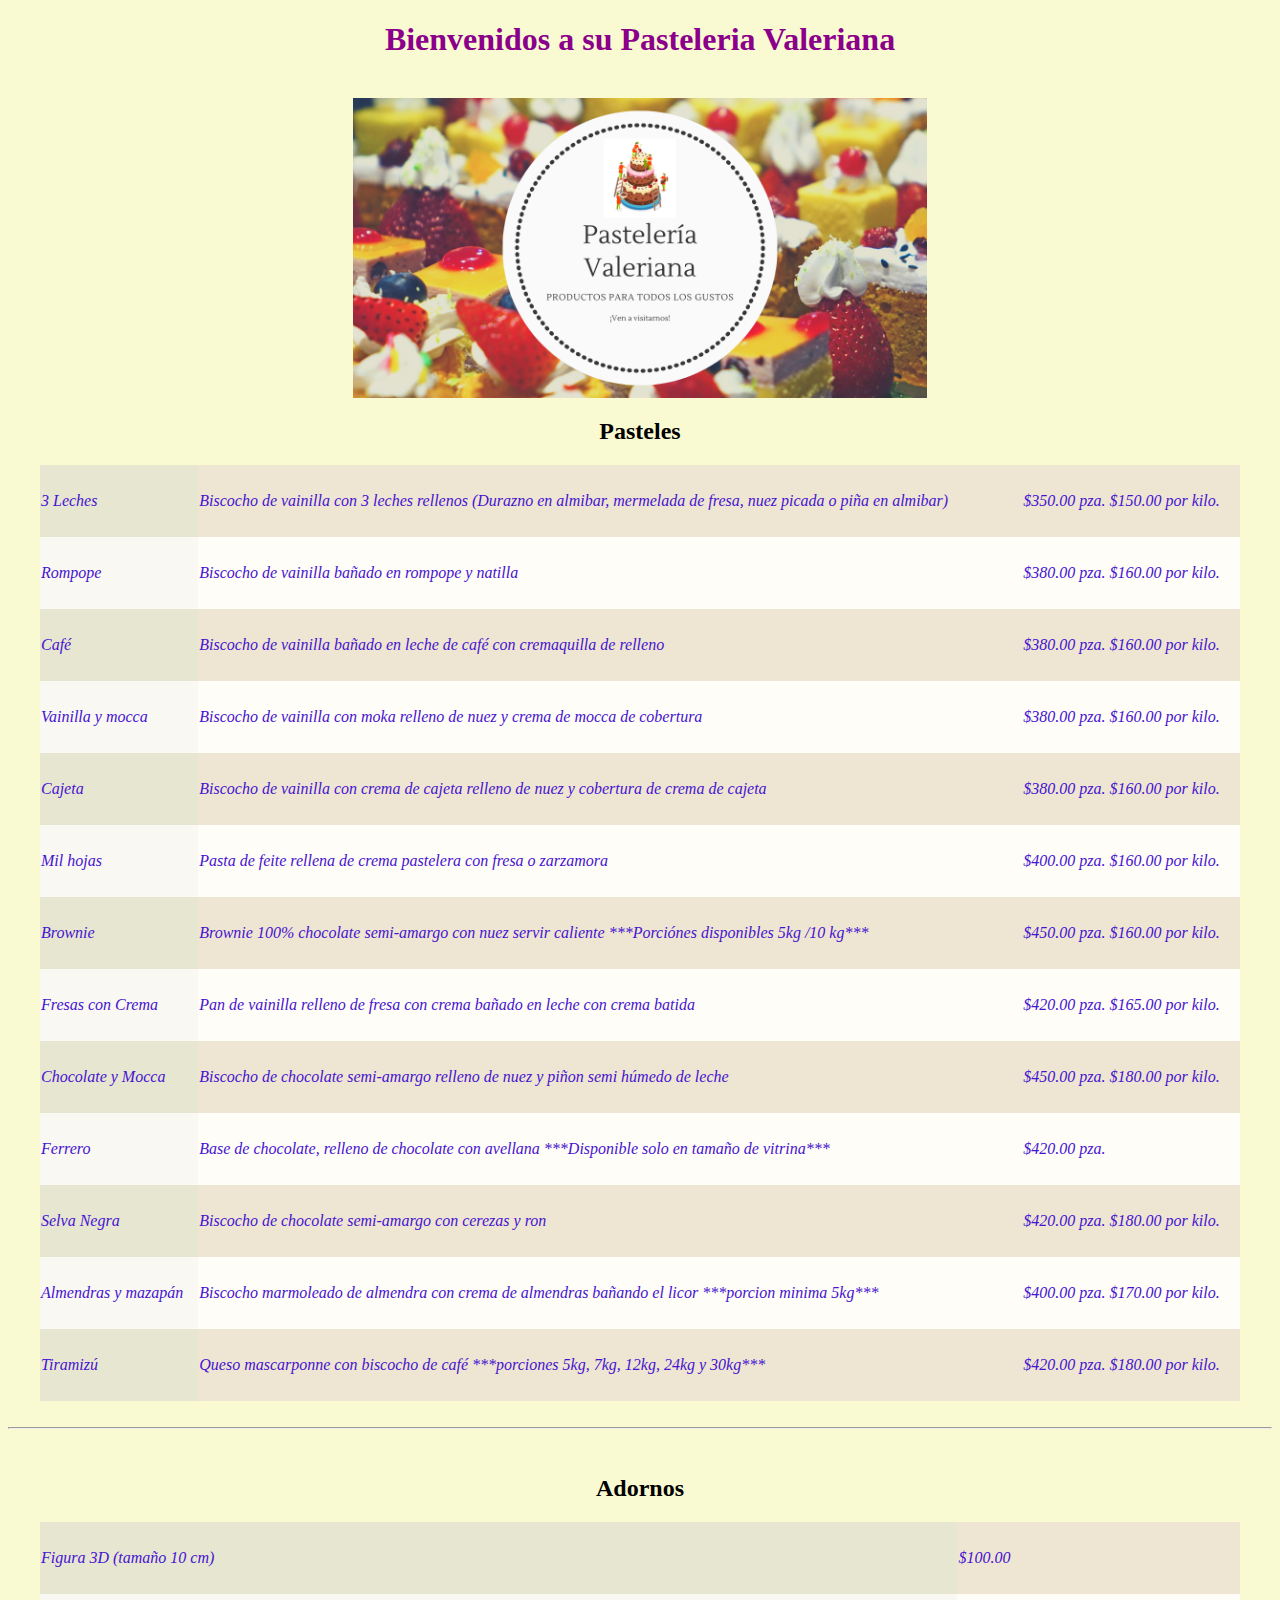
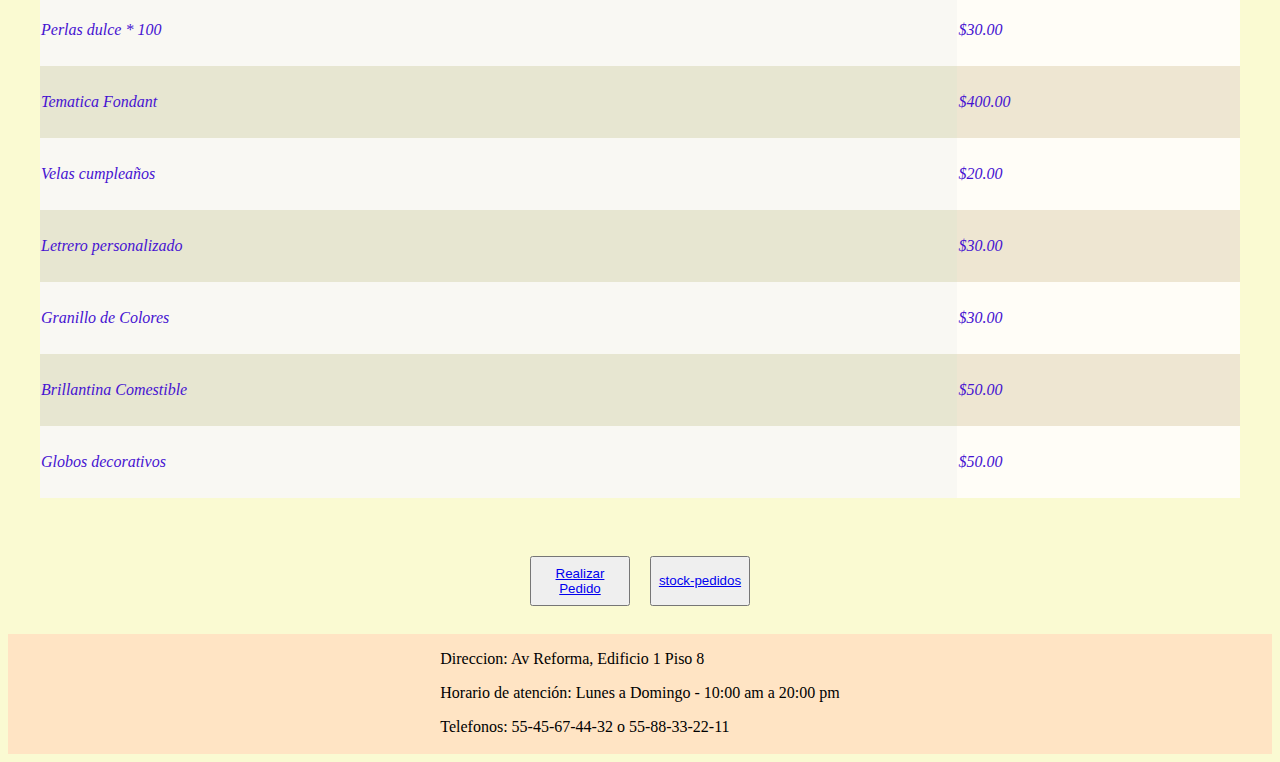
<file: index.html>
<!DOCTYPE html>
<html lang="en">
<head>
    <meta charset="UTF-8">
    <meta http-equiv="X-UA-Compatible" content="IE=edge">
    <meta name="viewport" content="width=device-width, initial-scale=1.0">
    <link rel="stylesheet" href="./CSS/style.css">
    <title>Pasteleria Valeriana</title>
</head>
<body>
    <h1 class="titulo">Bienvenidos a su Pasteleria Valeriana</h1>
    <br>
    
    <section>
        <div class="containLogo">
            <img src="./img/logo.png" alt="Logo Pasteleria">
        </div>
    </section>

    <div class="centraTabla">
        <h2>Pasteles</h2>
        <table class="anchoTablaPasteles">
            <tr>
                <td class="td-none-1">3 Leches</td>
                <td class="td-none-2">Biscocho de vainilla con 3 leches rellenos (Durazno en almibar, mermelada de fresa, nuez picada o piña en almibar)</td>
                <td class="td-none-2">$350.00 pza.
                    $150.00
                    por kilo.</td>
            </tr>
            <tr>
                <td class="td-par-1">Rompope</td>
                <td class="td-par-2">Biscocho de vainilla bañado en rompope y natilla</td>
                <td class="td-par-2">$380.00 pza.
                    $160.00 
                    por kilo.</td>
            </tr>
            <tr>
                <td class="td-none-1">Café</td>
                <td class="td-none-2">Biscocho de vainilla bañado en leche de café con cremaquilla de relleno	</td>
                <td class="td-none-2">$380.00 pza.
                    $160.00
                    por kilo.</td>
            </tr>
            <tr>
                <td class="td-par-1">Vainilla y mocca</td>
                <td class="td-par-2">Biscocho de vainilla con moka relleno de nuez y crema de mocca de cobertura</td>
                <td class="td-par-2">$380.00 pza.
                    $160.00
                    por kilo.</td>
            </tr>
            <tr>
                <td class="td-none-1">Cajeta</td>
                <td class="td-none-2">Biscocho de vainilla con crema de cajeta relleno de nuez y cobertura de crema de cajeta</td>
                <td class="td-none-2">$380.00 pza.
                    $160.00
                    por kilo.</td>
            </tr>
            <tr>
                <td class="td-par-1">Mil hojas</td>
                <td class="td-par-2">Pasta de feite rellena de crema pastelera con fresa o zarzamora</td>
                <td class="td-par-2">$400.00 pza.
                    $160.00
                    por kilo.</td>
            </tr>
            <tr>
                <td class="td-none-1">Brownie</td>
                <td class="td-none-2">Brownie 100% chocolate semi-amargo con nuez servir caliente ***Porciónes disponibles 5kg /10 kg***</td>
                <td class="td-none-2">$450.00 pza.
                    $160.00
                    por kilo.</td>
            </tr>
            <tr>
                <td class="td-par-1">Fresas con Crema</td>
                <td class="td-par-2">Pan de vainilla relleno de fresa con crema bañado en leche con crema batida</td>
                <td class="td-par-2">$420.00 pza.
                    $165.00
                    por kilo.</td>
            </tr>
            <tr>
                <td class="td-none-1">Chocolate y Mocca</td>
                <td class="td-none-2">Biscocho de chocolate semi-amargo relleno de nuez y piñon semi húmedo de leche</td>
                <td class="td-none-2">$450.00 pza.
                    $180.00
                    por kilo.</td>
            </tr>
            <tr>
                <td class="td-par-1">Ferrero</td>
                <td class="td-par-2">Base de chocolate, relleno de chocolate con avellana ***Disponible solo en tamaño de vitrina***</td>
                <td class="td-par-2">$420.00 pza.</td>
            </tr>
            <tr>
                <td class="td-none-1">Selva Negra</td>
                <td class="td-none-2">Biscocho de chocolate semi-amargo con cerezas y ron</td>
                <td class="td-none-2">$420.00 pza.
                    $180.00
                    por kilo.</td>
            </tr>
            <tr>
                <td class="td-par-1">Almendras y mazapán</td>
                <td class="td-par-2">Biscocho marmoleado de almendra con crema de almendras bañando el licor ***porcion minima 5kg***</td>
                <td class="td-par-2">$400.00 pza. $170.00 por kilo.</td>
            </tr>
            <tr>
                <td class="td-none-1">Tiramizú</td>
                <td class="td-none-2">Queso mascarponne con biscocho de café ***porciones 5kg, 7kg, 12kg, 24kg y 30kg***</td>
                <td class="td-none-2">$420.00 pza. $180.00 por kilo.</td>
            </tr>
        </table>
        
        <br>
        <hr>
        <br>
        
        <h2>Adornos</h2>
        <table class="anchoTablaPasteles" >
            
            <tr>
                <td class="td-none-1">Figura 3D (tamaño 10 cm)</td>
                <td class="td-none-2">$100.00</td>
            </tr>
            <tr>
                <td class="td-par-1">Perlas dulce * 100</td>
                <td class="td-par-2">$30.00</td>
            </tr>
            <tr>
                <td class="td-none-1">Tematica  Fondant</td>
                <td class="td-none-2">$400.00</td>
            </tr>
            <tr>
                <td class="td-par-1">Velas cumpleaños</td>
                <td class="td-par-2">$20.00</td>
            </tr>
            <tr>
                <td class="td-none-1">Letrero personalizado</td>
                <td class="td-none-2">$30.00</td>
            </tr>
            <tr>
                <td class="td-par-1">Granillo de Colores</td>
                <td class="td-par-2">$30.00</td>
            </tr>
            <tr>
                <td class="td-none-1">Brillantina Comestible</td>
                <td class="td-none-2">$50.00</td>
            </tr>
            <tr>
                <td class="td-par-1">Globos decorativos</td>
                <td class="td-par-2">$50.00</td>
            </tr>
        </table>
        <br>
        
        
    </div>
    <div class="containBotones">
        <button class="tamañoBotones"><a href="./pedido.html">Realizar Pedido</a></button>
        <button class="tamañoBotones"><a href="./stock-pedidos.html">stock-pedidos</a></button>
    </div>
    <br>
    <section style="background-color: bisque; height: 120px;">
        <div>
            <p>Direccion: Av Reforma, Edificio 1 Piso 8</p>
            <p>Horario de atención: Lunes a Domingo - 10:00 am a 20:00 pm</p>
            <p>Telefonos: 55-45-67-44-32 o 55-88-33-22-11</p>
        </div>
    </section>
</body>
</html>
</file>
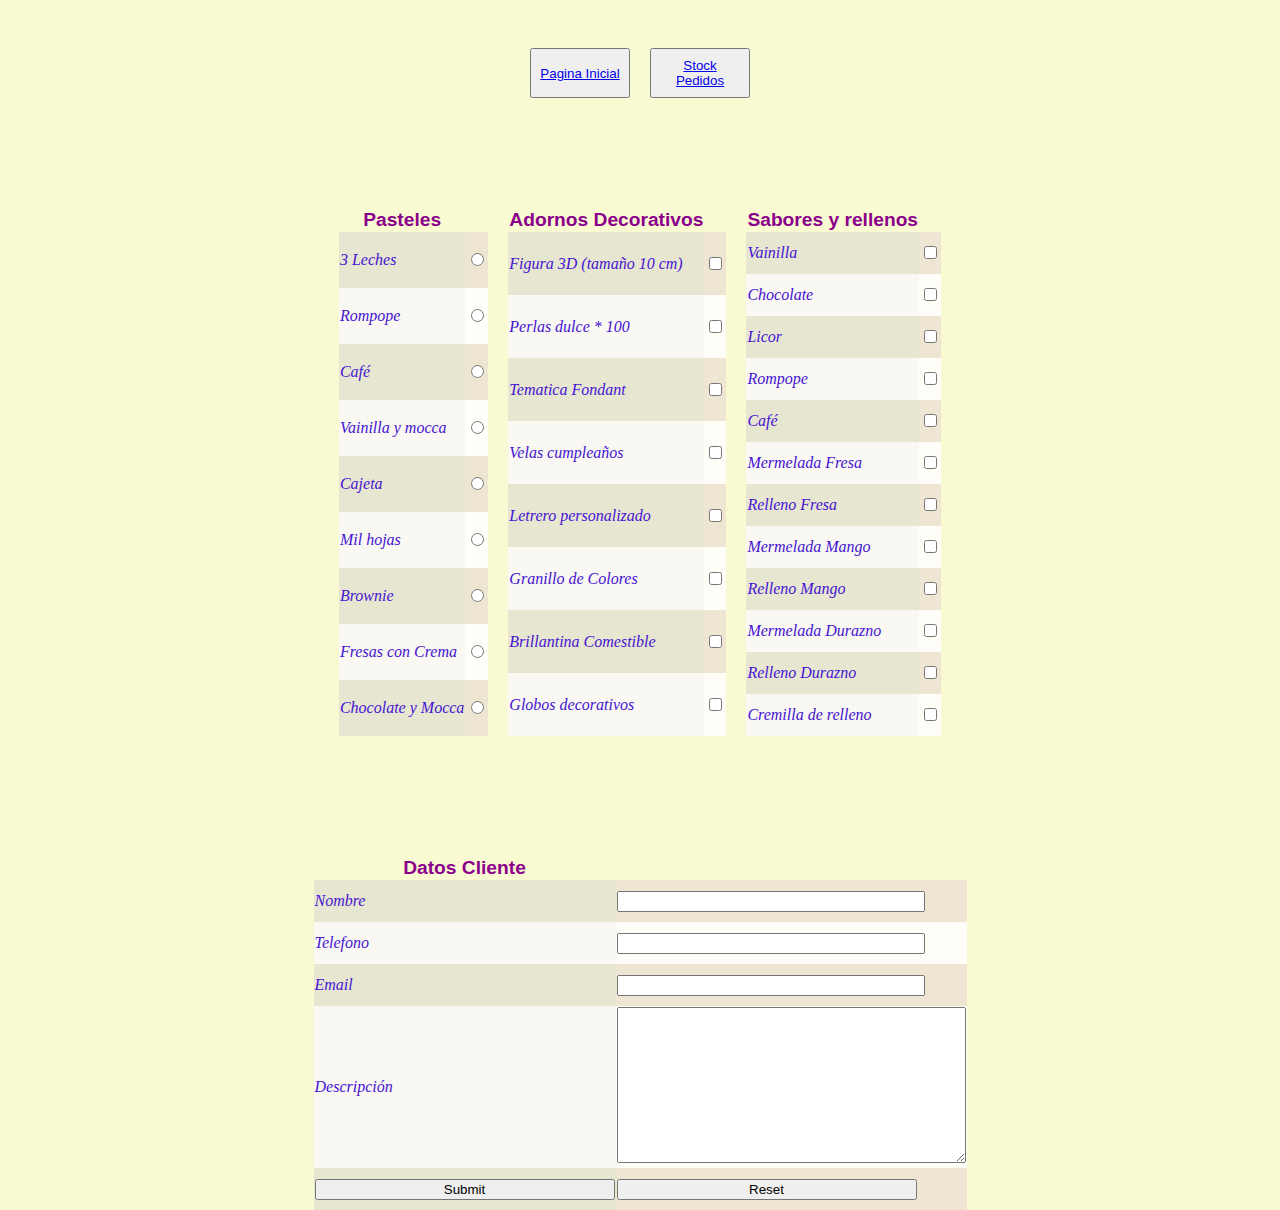
<file: pedido.html>
<!DOCTYPE html>
<html lang="en">
<head>
    <meta charset="UTF-8">
    <meta http-equiv="X-UA-Compatible" content="IE=edge">
    <meta name="viewport" content="width=device-width, initial-scale=1.0">
    <link rel="stylesheet" href="./CSS/style.css">
    <title>Pedido</title>
</head>
<body>
    <div class="containBotones">
        <button class="tamañoBotones"><a href="./index.html">Pagina Inicial</a></button>
        <button class="tamañoBotones"><a href="./stock-pedidos.html">Stock Pedidos</a></button>
    </div>
    <div class="containPedido">
        <form class="prop-pedido">
            
            <table>
                <thead>
                    <tr>
                        <th class="colorEncabezado">Pasteles</th>
                    </tr>
                </thead>
                <tbody>
                    <tr>
                        <td class="td-none-1 prop-pedido"><label for="pastel1">3 Leches</label></td>
                        <td class="td-none-2 prop-pedido"><input type="radio" name="pastel" id="pastel1" ></td>
                    </tr>
                    <tr>
                        <td class="td-par-1 prop-pedido"><label for="pastel2">Rompope</label></td>
                        <td class="td-par-2 prop-pedido"><input type="radio" name="pastel" id="pastel2"></td>
                    </tr>
                    <tr>
                        <td class="td-none-1 prop-pedido"><label for="pastel3">Café</label></td>
                        <td class="td-none-2 prop-pedido"><input type="radio" name="pastel" id="pastel3"></td>
                    </tr>
                    <tr>
                        <td class="td-par-1 prop-pedido"><label for="pastel4">Vainilla y mocca</label></td>
                        <td class="td-par-2 prop-pedido"><input type="radio" name="pastel1" id="pastel4"></td>
                    </tr>
                    <tr>
                        <td class="td-none-1 prop-pedido"><label for="pastel5">Cajeta</label></td>
                        <td class="td-none-2 prop-pedido"><input type="radio" name="pastel" id="pastel5"></td>
                    </tr>
                    <tr>
                        <td class="td-par-1 prop-pedido"><label for="pastel6">Mil hojas</label></td>
                        <td class="td-par-2 prop-pedido"><input type="radio" name="pastel1" id="pastel6"></td>
                    </tr>
                    <tr>
                        <td class="td-none-1 prop-pedido"><label for="pastel7">Brownie</label></td>
                        <td class="td-none-2 prop-pedido"><input type="radio" name="pastel" id="pastel7"></td>
                    </tr>
                    <tr>
                        <td class="td-par-1 prop-pedido"><label for="pastel8">Fresas con Crema</label></td>
                        <td class="td-par-2 prop-pedido"><input type="radio" name="pastel1" id="pastel8"></td>
                    </tr>
                    <tr>
                        <td class="td-none-1 prop-pedido"><label for="pastel9">Chocolate y Mocca</label></td>
                        <td class="td-none-2 prop-pedido"><input type="radio" name="pastel" id="pastel9"></td>
                    </tr>
                </tbody>
            </table>
            
            <table>
                <thead>
                    <tr>
                        <th class="colorEncabezado">Adornos Decorativos</th>
                    </tr>
                </thead>
                <tbody>
                    <tr>
                        <td class="td-none-1 prop-pedido"><label for="chk1">Figura 3D (tamaño 10 cm)</label></td>
                        <td class="td-none-2 prop-pedido"><input type="checkbox" name="chk1" id="chk1"></td>
                    </tr>
                    <tr>
                        <td class="td-par-1 prop-pedido"><label for="chk2">Perlas dulce * 100</label></td>
                        <td class="td-par-2 prop-pedido"><input type="checkbox" name="chk2" id="chk2"></td>
                    </tr>
                    <tr>
                        <td class="td-none-1 prop-pedido"><label for="chk3">Tematica  Fondant</label></td>
                        <td class="td-none-2 prop-pedido"><input type="checkbox" name="chk3" id="chk3"></td>
                    </tr>
                    <tr>
                        <td class="td-par-1 prop-pedido"><label for="chk4">Velas cumpleaños</label></td>
                        <td class="td-par-2 prop-pedido"><input type="checkbox" name="chk4" id="chk4"></td>
                    </tr>
                    <tr>
                        <td class="td-none-1 prop-pedido"><label for="chk5">Letrero personalizado</label></td>
                        <td class="td-none-2 prop-pedido"><input type="checkbox" name="chk5" id="chk5"></td>
                    </tr>
                    <tr>
                        <td class="td-par-1 prop-pedido"><label for="chk6">Granillo de Colores</label></td>
                        <td class="td-par-2 prop-pedido"><input type="checkbox" name="chk6" id="chk6"></td>
                    </tr>
                    <tr>
                        <td class="td-none-1 prop-pedido"><label for="chk7">Brillantina Comestible</label></td>
                        <td class="td-none-2 prop-pedido"><input type="checkbox" name="chk7" id="chk7"></td>
                    </tr>
                    <tr>
                        <td class="td-par-1 prop-pedido"><label for="chk8">Globos decorativos</label></td>
                        <td class="td-par-2 prop-pedido"><input type="checkbox" name="chk8" id="chk8"></td>
                    </tr>
                </tbody>
            </table>
            <table>
                <thead>
                    <tr>
                        <th class="colorEncabezado">Sabores y rellenos</th>
                    </tr>
                </thead>
                <tbody>
                    <tr>
                        <td class="td-none-1 prop-pedido"><label for="sabor1">Vainilla</label></td>
                        <td class="td-none-2 prop-pedido"><input type="checkbox" name="sabor1" id="sabor1"></td>
                    </tr>
                    <tr>
                        <td class="td-par-1 prop-pedido"><label for="sabor2">Chocolate</label></td>
                        <td class="td-par-2 prop-pedido"><input type="checkbox" name="sabor2" id="sabor2"></td>
                    </tr>
                    <tr>
                        <td class="td-none-1 prop-pedido"><label for="sabor5">Licor</label></td>
                        <td class="td-none-2 prop-pedido"><input type="checkbox" name="sabor5" id="sabor5"></td>
                    </tr>
                    <tr>
                        <td class="td-par-1 prop-pedido"><label for="sabor6">Rompope</label></td>
                        <td class="td-par-2 prop-pedido"><input type="checkbox" name="sabor6" id="sabor6"></td>
                    </tr>
                    <tr>
                        <td class="td-none-1 prop-pedido"><label for="sabor6">Café</label></td>
                        <td class="td-none-2 prop-pedido"><input type="checkbox" name="sabor6" id="sabor6"></td>
                    </tr>
                    <tr>
                        <td class="td-par-1 prop-pedido"><label for="sabor3">Mermelada Fresa</label></td>
                        <td class="td-par-2 prop-pedido"><input type="checkbox" name="sabor3" id="sabor3"></td>
                    </tr>
                    <tr>
                        <td class="td-none-1 prop-pedido"><label for="sabor3">Relleno Fresa</label></td>
                        <td class="td-none-2 prop-pedido"><input type="checkbox" name="sabor3" id="sabor3"></td>
                    </tr>
                    <tr>
                        <td class="td-par-1 prop-pedido"><label for="sabor4">Mermelada Mango</label></td>
                        <td class="td-par-2 prop-pedido"><input type="checkbox" name="sabor4" id="sabor4"></td>
                    </tr>
                    <tr>
                        <td class="td-none-1 prop-pedido"><label for="sabor4">Relleno Mango</label></td>
                        <td class="td-none-2 prop-pedido"><input type="checkbox" name="sabor4" id="sabor4"></td>
                    </tr>
                    <tr>
                        <td class="td-par-1 prop-pedido"><label for="sabor4">Mermelada Durazno</label></td>
                        <td class="td-par-2 prop-pedido"><input type="checkbox" name="sabor4" id="sabor4"></td>
                    </tr>
                    <tr>
                        <td class="td-none-1 prop-pedido"><label for="sabor4">Relleno Durazno</label></td>
                        <td class="td-none-2 prop-pedido"><input type="checkbox" name="sabor4" id="sabor4"></td>
                    </tr>
                    <tr>
                        <td class="td-par-1 prop-pedido"><label for="sabor6">Cremilla de relleno</label></td>
                        <td class="td-par-2 prop-pedido"><input type="checkbox" name="sabor6" id="sabor6"></td>
                    </tr>
                </tbody>
            </table>
            <table class="tamañoDatosCte">
                <thead>
                    <tr><th class="colorEncabezado">Datos Cliente</th></tr>
                </thead>
                <tbody>
                    <tr>
                        <td class="td-none-1 prop-pedido"><label for="nombre">Nombre</label></td>
                        <td class="td-none-2 prop-pedido"><input type="text" name="nombre" id="nombre"></td>
                    </tr>
        
                    <tr>
                        <td class="td-par-1 prop-pedido"><label for="telefono">Telefono</label></td>
                        <td class="td-par-2 prop-pedido"><input type="number" name="telefono" id="telefono"></td>
                    </tr>
        
                    <tr>
                        <td class="td-none-1 prop-pedido"><label for="correo">Email</label></td>
                        <td class="td-none-2 prop-pedido"><input type="email" name="correo" id="correo"></td>
                    </tr>
        
                    <tr>
                        <td class="td-par-1 prop-pedido"><label class="areaText" for="desc">Descripción</label></td>
                        <td class="td-par-2 prop-pedido"><textarea name="desc" id="desc" cols="41" rows="10"></textarea></td>
                    </tr>
                    <tr>
                        <td class="td-none-1 prop-pedido"><input type="submit"></td>
                        <td class="td-none-2 prop-pedido"><input type="reset"></td>
                    </tr>
                </tbody>
            </table>
        </form>
    </div>

    
    
</body>
</html>
</file>
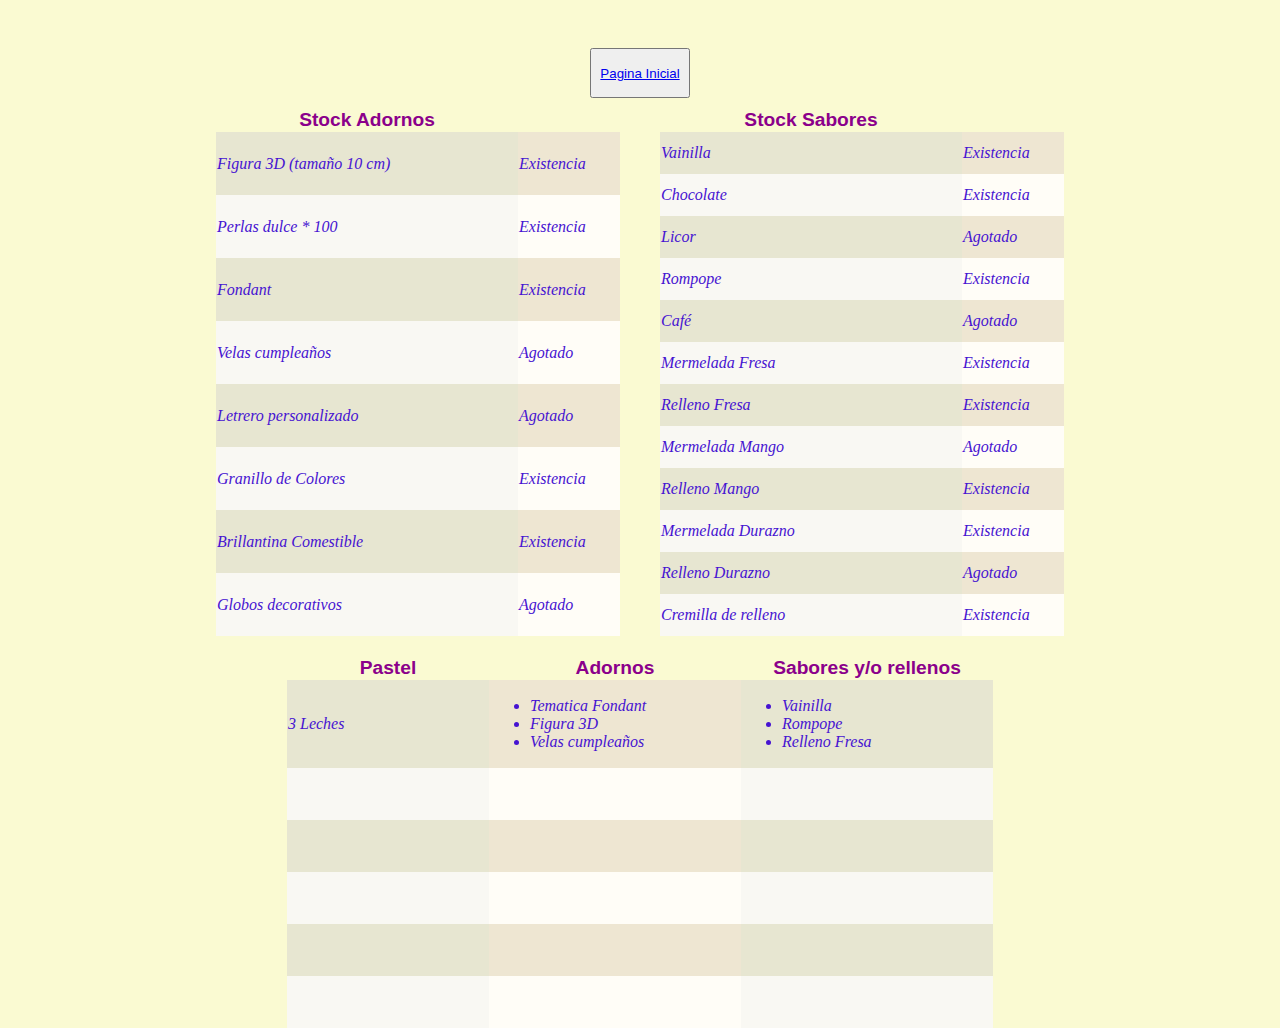
<file: stock-pedidos.html>
<!DOCTYPE html>
<html lang="en">
<head>
    <meta charset="UTF-8">
    <meta http-equiv="X-UA-Compatible" content="IE=edge">
    <meta name="viewport" content="width=device-width, initial-scale=1.0">
    <link rel="stylesheet" href="./CSS/style.css">
    <title>Stock Pedidos</title>
</head>
<body>
    <div class="containBotones">
        <button class="tamañoBotones"><a href="./index.html">Pagina Inicial</a></button>
    </div>
    <div class="prop-stock">
        <table>
            <thead>
                <tr>
                    <th class="colorEncabezado">Stock Adornos</th>
                </tr>
            </thead>
            <tbody>
                <tr>
                    <td class="td-none-1 prop-pedido anchoCamposStock-1">Figura 3D (tamaño 10 cm)</td>
                    <td class="td-none-2 prop-pedido anchoCamposStock-2">Existencia</td>
                </tr>
                <tr>
                    <td class="td-par-1 prop-pedido anchoCamposStock-1">Perlas dulce * 100</td>
                    <td class="td-par-2 prop-pedido anchoCamposStock-2">Existencia</td>
                </tr>
                <tr>
                    <td class="td-none-1 prop-pedido anchoCamposStock-1">Fondant</td>
                    <td class="td-none-2 prop-pedido anchoCamposStock-2">Existencia</td>
                </tr>
                <tr>
                    <td class="td-par-1 prop-pedido anchoCamposStock-1">Velas cumpleaños</td>
                    <td class="td-par-2 prop-pedido anchoCamposStock-2">Agotado</td>
                </tr>
                <tr>
                    <td class="td-none-1 prop-pedido anchoCamposStock-1">Letrero personalizado</td>
                    <td class="td-none-2 prop-pedido anchoCamposStock-2">Agotado</td>
                </tr>
                <tr>
                    <td class="td-par-1 prop-pedido anchoCamposStock-1">Granillo de Colores</td>
                    <td class="td-par-2 prop-pedido anchoCamposStock-2">Existencia</td>
                </tr>
                <tr>
                    <td class="td-none-1 prop-pedido anchoCamposStock-1">Brillantina Comestible</td>
                    <td class="td-none-2 prop-pedido anchoCamposStock-2">Existencia</td>
                </tr>
                <tr>
                    <td class="td-par-1 prop-pedido anchoCamposStock-1">Globos decorativos</td>
                    <td class="td-par-2 prop-pedido anchoCamposStock-2">Agotado</td>
                </tr>
            </tbody>
        </table>
        <br>
        <br>
        <table>
            <thead>
                <tr>
                    <th class="colorEncabezado">Stock Sabores</th>
                </tr>
            </thead>
            <tbody>
                <tr>
                    <td class="td-none-1 prop-pedido anchoCamposStock-1">Vainilla</td>
                    <td class="td-none-2 prop-pedido anchoCamposStock-2">Existencia</td>
                </tr>
                <tr>
                    <td class="td-par-1 prop-pedido anchoCamposStock-1">Chocolate</td>
                    <td class="td-par-2 prop-pedido anchoCamposStock-2">Existencia</td>
                </tr>
                <tr>
                    <td class="td-none-1 prop-pedido anchoCamposStock-1">Licor</td>
                    <td class="td-none-2 prop-pedido anchoCamposStock-2">Agotado</td>
                </tr>
                <tr>
                    <td class="td-par-1 prop-pedido anchoCamposStock-1">Rompope</td>
                    <td class="td-par-2 prop-pedido anchoCamposStock-2">Existencia</td>
                </tr>
                <tr>
                    <td class="td-none-1 prop-pedido anchoCamposStock-1">Café</td>
                    <td class="td-none-2 prop-pedido anchoCamposStock-2">Agotado</td>
                </tr>
                <tr>
                    <td class="td-par-1 prop-pedido anchoCamposStock-1">Mermelada Fresa</td>
                    <td class="td-par-2 prop-pedido anchoCamposStock-2">Existencia</td>
                </tr>
                <tr>
                    <td class="td-none-1 prop-pedido anchoCamposStock-1">Relleno Fresa</td>
                    <td class="td-none-2 prop-pedido anchoCamposStock-2">Existencia</td>
                </tr>
                <tr>
                    <td class="td-par-1 prop-pedido anchoCamposStock-1">Mermelada Mango</td>
                    <td class="td-par-2 prop-pedido anchoCamposStock-2">Agotado</td>
                </tr>
                <tr>
                    <td class="td-none-1 prop-pedido anchoCamposStock-1">Relleno Mango</td>
                    <td class="td-none-2 prop-pedido anchoCamposStock-2">Existencia</td>
                </tr>
                <tr>
                    <td class="td-par-1 prop-pedido anchoCamposStock-1">Mermelada Durazno</td>
                    <td class="td-par-2 prop-pedido anchoCamposStock-2">Existencia</td>
                </tr>
                <tr>
                    <td class="td-none-1 prop-pedido anchoCamposStock-1">Relleno Durazno</td>
                    <td class="td-none-2 prop-pedido anchoCamposStock-2">Agotado</td>
                </tr>
                <tr>
                    <td class="td-par-1 prop-pedido anchoCamposStock-1">Cremilla de relleno</td>
                    <td class="td-par-2 prop-pedido anchoCamposStock-2">Existencia</td>
                </tr>
            </tbody>
        </table>
        <table>
            <thead>
                <tr>
                    <th class="colorEncabezado">Pastel</th>
                    <th class="colorEncabezado">Adornos</th>
                    <th class="colorEncabezado">Sabores y/o rellenos</th>
                </tr>
            </thead>
            <tbody>
                <tr>
                    <td class="td-none-1 anchoCeldasHistorial-1">3 Leches</td>
                    <td class="td-none-2 anchoCeldasHistorial-2">
                        <ul>
                            <li>Tematica  Fondant</li>
                            <li>Figura 3D</li>
                            <li>Velas cumpleaños</li>
                        </ul>
                    </td>
                    <td class="td-none-1 anchoCeldasHistorial-2">
                        <ul>
                            <li>Vainilla</li>
                            <li>Rompope</li>
                            <li>Relleno Fresa</li>
                        </ul>
                    </td>
                </tr>
                <tr>
                    <td class="td-par-1 anchoCeldasHistorial-1"></td>
                    <td class="td-par-2 anchoCeldasHistorial-2">
                    </td>
                    <td class="td-par-1 anchoCeldasHistorial-2">
                    </td>
                </tr>
                <tr>
                    <td class="td-none-1 anchoCeldasHistorial-1"></td>
                    <td class="td-none-2 anchoCeldasHistorial-2">
                    </td>
                    <td class="td-none-1 anchoCeldasHistorial-2">
                    </td>
                </tr>
                <tr>
                    <td class="td-par-1 anchoCeldasHistorial-1"></td>
                    <td class="td-par-2 anchoCeldasHistorial-2">
                    </td>
                    <td class="td-par-1 anchoCeldasHistorial-2">
                    </td>
                </tr>
                <tr>
                    <td class="td-none-1 anchoCeldasHistorial-1"></td>
                    <td class="td-none-2 anchoCeldasHistorial-2">
                    </td>
                    <td class="td-none-1 anchoCeldasHistorial-2">
                    </td>
                </tr>
                <tr>
                    <td class="td-par-1 anchoCeldasHistorial-1"></td>
                    <td class="td-par-2 anchoCeldasHistorial-2">
                    </td>
                    <td class="td-par-1 anchoCeldasHistorial-2">
                    </td>
                </tr>
            </tbody>
        </table>
    </div>
</body>
</html>
</file>
<file: CSS/style.css>
body{
    background-color: lightgoldenrodyellow;
}

section{
    position: relative;
    display: flex;
    flex-direction: row;
    flex-wrap: wrap;
    justify-content: center;
    height: 300px;
}

div.containBotones{
    display: flex;
    flex-direction: row;
    flex-wrap: wrap;
    justify-content: center;
    height: 100px;
    gap: 20px;
}

.tamañoBotones{
    position: relative;
    top: 40px;
    width: 100px;
    height: 50px;
}

div.containPedido{
    position: relative;
    top: 100px;
}

form.prop-pedido{
    display: flex;
    flex-direction: row;
    flex-wrap: wrap;
    justify-content: center;
    gap: 20px;
    height: 300px;
}

div.prop-stock{
    display: flex;
    flex-direction: row;
    flex-wrap: wrap;
    justify-content: center;
    gap: 20px;
    height: 300px;
}

.containLogo{
    position: relative;
}

.tamañoOrder{
    width: 200px;
    height: 200px;
}

.titulo{
    text-align: center;
    color: darkmagenta;
}

img{
    height: 300px;
}

div.centraTabla{
    text-align: center;
}

div.centraTabla table{
    margin: 0 auto;
    text-align: left;
}

.anchoTablaPasteles{
    width: 1200px;
}

.anchoTablaAdornos{
    width: 00px;
}

table {
    border-collapse: collapse;
    border-spacing: 0;
    
}

/*Definimos tamaño para la tabla de los pedidos*/
.tablaPedidos{
    width: 450px;
}

/*Definimos color para los titulos encabezados tabla*/
.colorEncabezado{
    color: darkmagenta;
    font-size: larger;
    font-family: Verdana, Geneva, Tahoma, sans-serif;
}

/*Definimos propiedades de la celdas*/
td{
    color: rgb(70, 19, 209);
    font-size: medium;
    font-style: italic;
    height: 70px;
    border: 0;
}

td.prop-pedido{
    color: rgb(70, 19, 209);
    font-size: medium;
    font-style: italic;
    height: 40px;
}

.tamañoDatosCte{
    position: relative;
    top: 100px;
    width: 600px;
    height: 200px;
}

table.tamañoDatosCte input{
    width: 300px;
}

/*Color celdas 1 none*/
.td-none-1{
    background-color: #e7e6d1;
}

/*Color celdas 2 y 3 none*/
.td-none-2{
    background-color: #eee6d2;
}

/*Color celdas 1 par*/
.td-par-1{
    background-color: #f9f8f3;
}

/*Color celdas 2 y 3 par*/
.td-par-2{
    background-color: #FFFDF7;
}

.anchoCamposStock-1{
    width: 300px;
}

.anchoCamposStock-2{
    width: 100px;
}

.anchoCeldasHistorial-1{
    width: 200px;
    height: 50px;
}
.anchoCeldasHistorial-2{
    width: 250px;
    height: 50px;
}
</file>
